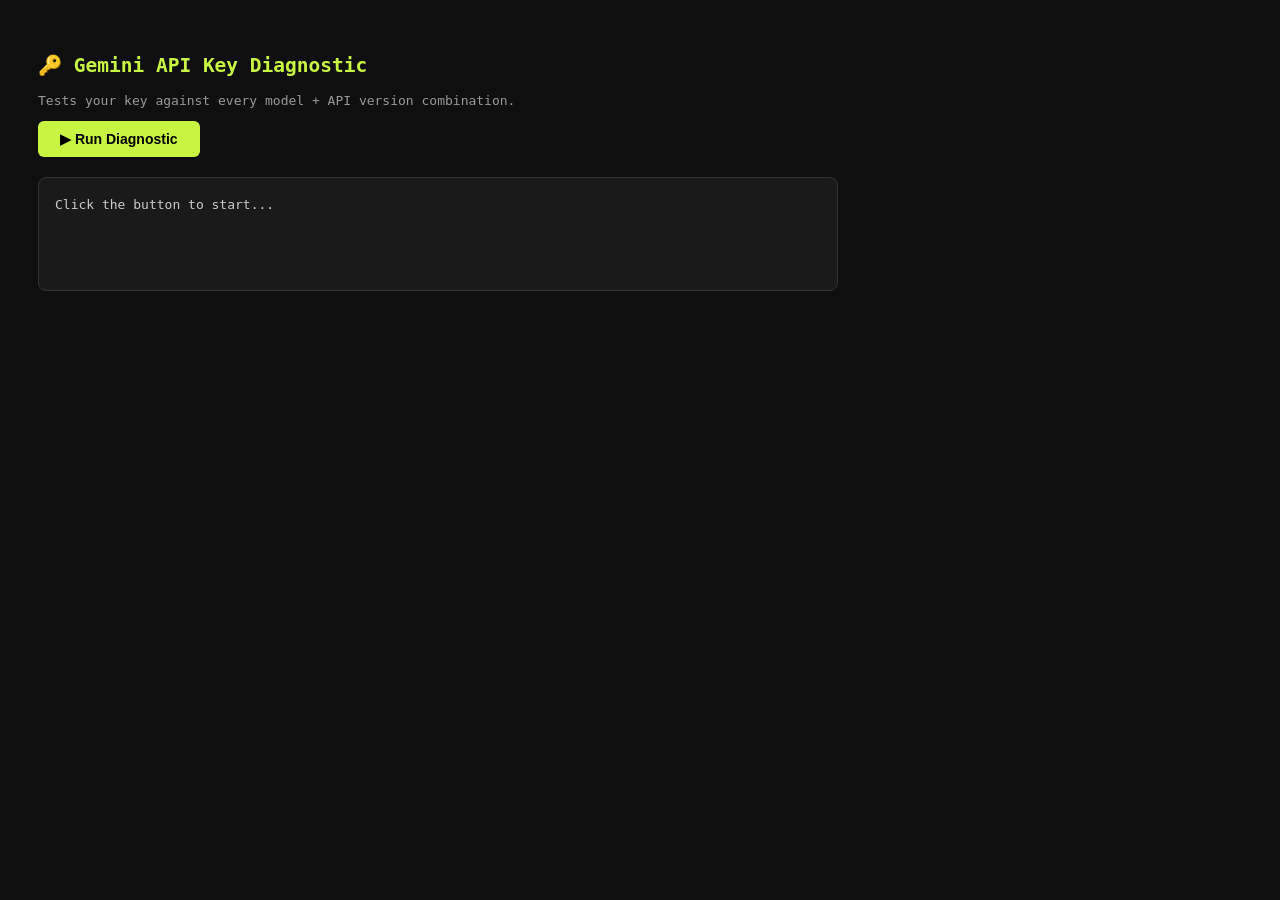
<file: Visual_Alogorithm/public/gemini-test.html>
<!DOCTYPE html>
<html>
<head>
  <title>Gemini API Key Tester</title>
  <style>
    body { font-family: monospace; background: #0f0f0f; color: #ccc; padding: 30px; max-width: 800px; }
    h2 { color: #c8f542; }
    button { background: #c8f542; color: #000; border: none; padding: 10px 22px; font-size: 14px; cursor: pointer; border-radius: 6px; font-weight: bold; }
    button:disabled { opacity: 0.5; cursor: not-allowed; }
    #result { margin-top: 20px; background: #1a1a1a; border: 1px solid #333; padding: 16px; border-radius: 8px; white-space: pre-wrap; min-height: 80px; line-height: 1.7; }
    .ok  { color: #4ade80; }
    .err { color: #f87171; }
    .info{ color: #60a5fa; }
    .warn{ color: #fbbf24; }
  </style>
</head>
<body>
  <h2>🔑 Gemini API Key Diagnostic</h2>
  <p style="color:#999">Tests your key against every model + API version combination.</p>
  <button id="btn" onclick="runTest()">▶ Run Diagnostic</button>
  <div id="result">Click the button to start...</div>

<script>
const KEY    = "AIzaSyDwpWX9dgzAgOf0Mo6-8XTCUmnKTP3DG5o";
const MODELS = ["gemini-2.0-flash", "gemini-2.0-flash-lite", "gemini-1.5-flash"];
const VERS   = ["v1", "v1beta"];

const out = document.getElementById("result");
const btn = document.getElementById("btn");

function log(msg, cls="") {
  out.innerHTML += `<span class="${cls}">${msg}</span>\n`;
}

async function testCombo(model, ver) {
  const url = `https://generativelanguage.googleapis.com/${ver}/models/${model}:generateContent?key=${KEY}`;
  try {
    const res = await fetch(url, {
      method: "POST",
      headers: { "Content-Type": "application/json" },
      body: JSON.stringify({
        contents: [{ parts: [{ text: "Reply with just the word: hello" }] }],
        generationConfig: { maxOutputTokens: 10, temperature: 0 }
      })
    });
    const bodyText = await res.text();
    if (res.ok) {
      const data = JSON.parse(bodyText);
      const text = data?.candidates?.[0]?.content?.parts?.[0]?.text?.trim() ?? "(empty)";
      return { status: res.status, ok: true, text };
    } else {
      let msg = "";
      try { msg = JSON.parse(bodyText)?.error?.message || bodyText.slice(0, 150); } catch { msg = bodyText.slice(0, 150); }
      return { status: res.status, ok: false, msg };
    }
  } catch(e) {
    return { status: 0, ok: false, msg: `Network error: ${e.message}` };
  }
}

async function runTest() {
  out.innerHTML = "";
  btn.disabled = true;
  log(`API Key: ${KEY.slice(0,14)}...${KEY.slice(-4)}\n`, "info");

  let anyWorked = false;

  for (const model of MODELS) {
    log(`\nModel: ${model}`, "info");
    for (const ver of VERS) {
      log(`  Testing /${ver}/... `, "");
      const r = await testCombo(model, ver);
      if (r.ok) {
        log(`  ✅ HTTP ${r.status} on /${ver}/ — response: "${r.text}"`, "ok");
        anyWorked = true;
        break; // no need to test v1beta if v1 works
      } else if (r.status === 404) {
        log(`  ⚠️  HTTP 404 on /${ver}/ — model not found in this API version`, "warn");
      } else if (r.status === 0) {
        log(`  ❌ ${r.msg}`, "err");
        log("\n\n❌ NETWORK BLOCKED — The browser cannot reach generativelanguage.googleapis.com", "err");
        log("This is a network/firewall issue, not an API key issue.", "warn");
        log("Solutions:", "warn");
        log("  1. Try a different network (mobile hotspot, VPN)", "warn");
        log("  2. Route Gemini calls through your FastAPI backend instead", "warn");
        btn.disabled = false;
        return;
      } else {
        log(`  ❌ HTTP ${r.status} — ${r.msg}`, "err");
      }
    }
  }

  log("\n────────────────────────────────", "info");
  if (anyWorked) {
    log("✅ SUCCESS — Gemini API works from your browser!", "ok");
    log("Next step: Stop the Vite server (Ctrl+C) and run npm run dev again.", "info");
  } else {
    log("❌ ALL MODELS RETURNED 404", "err");
    log("\nThis usually means one of:", "warn");
    log("  1. The key was just created and hasn't activated yet (wait 2-5 minutes)", "warn");
    log("  2. The key has API restrictions set in Google Cloud Console", "warn");
    log("     → Go to console.cloud.google.com → APIs & Services → Credentials", "warn");
    log("     → Find your key → check 'API restrictions' is set to 'Don't restrict'", "warn");
    log("  3. The 'Generative Language API' is not enabled for your project", "warn");
    log("     → Go to console.cloud.google.com → APIs & Services → Enable APIs", "warn");
    log("     → Search 'Generative Language API' → Enable it", "warn");
    log("\nGet a fresh unrestricted key: https://aistudio.google.com/apikey", "info");
  }
  btn.disabled = false;
}
</script>
</body>
</html>
</file>
